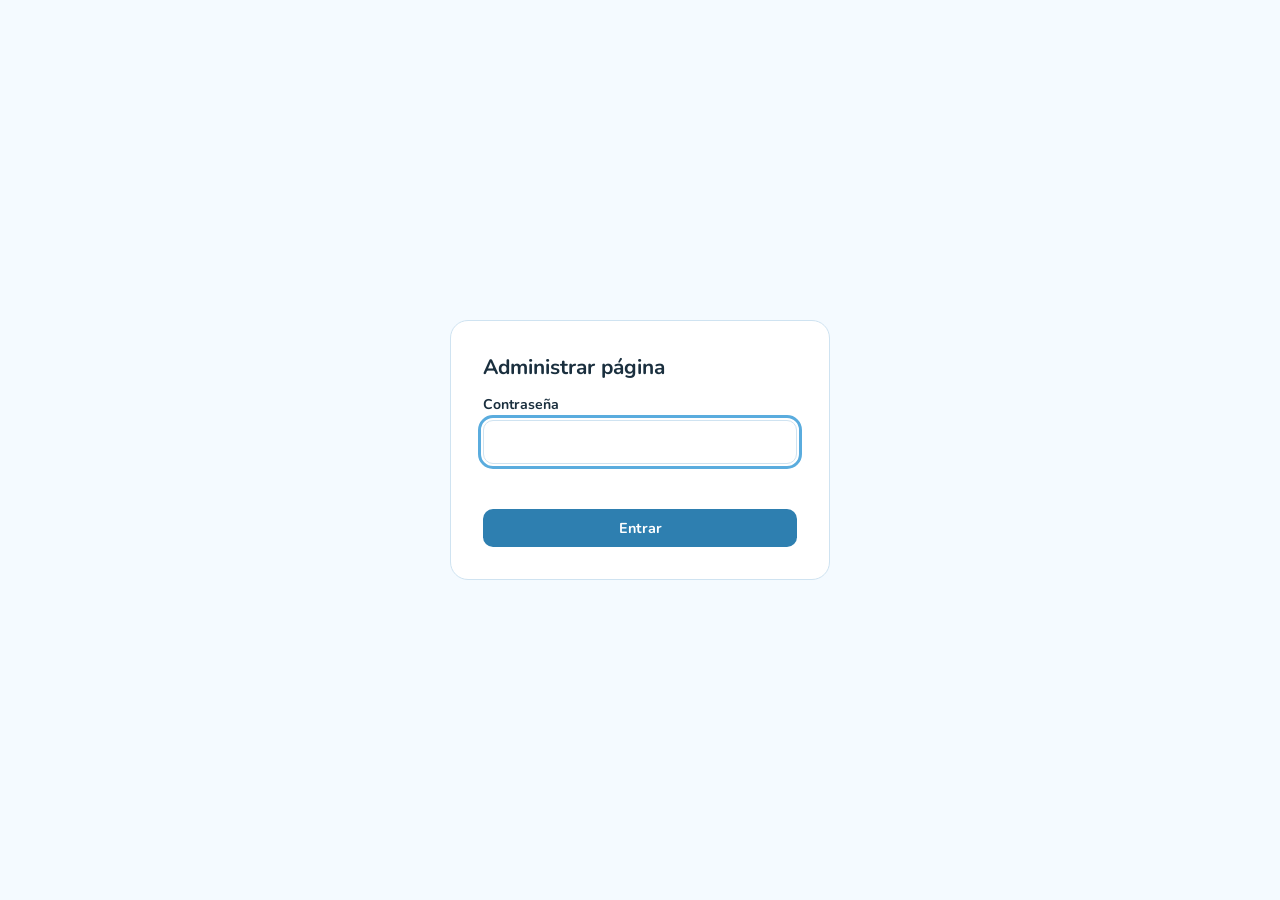
<file: admin.html>
<!DOCTYPE html>
<html lang="es">
<head>
<meta charset="UTF-8"/>
<meta name="viewport" content="width=device-width, initial-scale=1"/>
<meta name="robots" content="noindex,nofollow"/>
<title>Administrar página</title>
<link href="https://fonts.googleapis.com/css2?family=Nunito:wght@400;600;700&display=swap" rel="stylesheet"/>
<style>
:root{--sky:#5AACDE;--dark:#2E7FB0;--pale:#EAF6FD;--text:#1A2F3E;--muted:#4F7A94;--line:#cfe3f1}
*{box-sizing:border-box;margin:0}
body{font-family:'Nunito',sans-serif;color:var(--text);background:#f4faff;min-height:100vh}
button,input,textarea{font:inherit}
button,.btn{background:var(--dark);color:#fff;border:0;border-radius:10px;padding:9px 16px;font-weight:700;cursor:pointer;text-decoration:none;display:inline-block;font-size:.9rem}
button.sec,.btn.sec{background:#fff;color:var(--dark);border:1.5px solid var(--line)}
button.danger{background:#fff;color:#b3261e;border:1.5px solid #f0c5c2}
button:focus-visible,a:focus-visible,input:focus-visible,textarea:focus-visible{outline:3px solid var(--sky);outline-offset:2px}
#login{display:grid;place-items:center;min-height:100vh;padding:20px}
#login form{background:#fff;border:1px solid var(--line);border-radius:18px;padding:32px;width:min(380px,100%);display:grid;gap:14px}
#login h1{font-size:1.3rem}
#err{color:#b3261e;min-height:1.2em;font-size:.9rem}
input[type=text],input[type=password],textarea{width:100%;border:1.5px solid var(--line);border-radius:10px;padding:10px 12px;background:#fff;color:var(--text)}
textarea{min-height:90px;resize:vertical}
#app{display:none}
header{position:sticky;top:0;z-index:5;background:#fff;border-bottom:1px solid var(--line);padding:12px 20px;display:flex;gap:10px;align-items:center;flex-wrap:wrap}
header h1{font-size:1.1rem;margin-right:auto}
#estado{color:var(--muted);font-size:.85rem}
.wrap{display:grid;grid-template-columns:220px 1fr;gap:24px;max-width:1000px;margin:0 auto;padding:24px 20px}
nav{display:flex;flex-direction:column;gap:4px;align-self:start;position:sticky;top:80px}
nav button{background:transparent;color:var(--text);text-align:left;font-weight:600}
nav button[aria-current=true]{background:var(--pale);color:var(--dark)}
main{background:#fff;border:1px solid var(--line);border-radius:18px;padding:28px;display:grid;gap:16px;align-content:start}
main h2{font-size:1.4rem}
.f{display:grid;gap:6px}
label{font-weight:700;font-size:.88rem}
fieldset{border:1.5px solid var(--line);border-radius:14px;padding:16px;display:grid;gap:12px}
legend{font-weight:700;color:var(--dark);padding:0 8px}
.acc{display:flex;gap:8px;flex-wrap:wrap}
.acc button{padding:6px 12px;font-size:.82rem}
.img{display:grid;gap:8px;justify-items:start}
.img img{max-width:220px;max-height:140px;border-radius:10px;border:1px solid var(--line)}
.ayuda{color:var(--muted);font-size:.9rem;line-height:1.5}
@media(max-width:760px){.wrap{grid-template-columns:1fr}nav{flex-direction:row;overflow-x:auto;position:static}nav button{white-space:nowrap}}
</style>
</head>
<body>

<div id="login">
  <form id="fl">
    <h1>Administrar página</h1>
    <div class="f"><label for="pw">Contraseña</label><input type="password" id="pw" autocomplete="current-password" autofocus/></div>
    <p id="err" role="alert"></p>
    <button type="submit">Entrar</button>
  </form>
</div>

<div id="app">
  <header>
    <h1>Administrar página</h1>
    <span id="estado"></span>
    <a class="btn sec" href="index.html" target="_blank">Ver sitio</a>
    <button id="exp">Descargar contenido.js</button>
    <button class="sec" id="desc">Descartar borrador</button>
    <button class="sec" id="salir">Salir</button>
  </header>
  <div class="wrap"><nav id="nav"></nav><main id="main"></main></div>
</div>

<script src="contenido.js"></script>
<script>
var KEY = 'ipuc_borrador', base = window.CONTENIDO_BASE;
var $ = function (s) { return document.querySelector(s); };
var clone = function (o) { return JSON.parse(JSON.stringify(o)); };
var esc = function (s) { return String(s == null ? '' : s).replace(/[&<>"']/g, function (c) { return { '&': '&amp;', '<': '&lt;', '>': '&gt;', '"': '&quot;', "'": '&#39;' }[c]; }); };
var data; try { data = JSON.parse(localStorage.getItem(KEY)); } catch (e) {}
data = data || clone(base);

var get = function (p) { return p.split('.').reduce(function (o, k) { return o[k]; }, data); };
var set = function (p, v) { var a = p.split('.'), k = a.pop(); a.reduce(function (o, x) { return o[x]; }, data)[k] = v; };

var sha = async function (s) {
  var b = await crypto.subtle.digest('SHA-256', new TextEncoder().encode(s));
  return Array.from(new Uint8Array(b), function (x) { return x.toString(16).padStart(2, '0'); }).join('');
};

var ICO = ['icono', 'Ícono (emoji)'];
var S = [
  { id: 'iglesia', t: 'Iglesia y logo', o: 'iglesia', f: [['nombre', 'Nombre'], ['ciudad', 'Ciudad'], ['denominacion', 'Denominación'], ['subtitulo', 'Subtítulo de la portada'], ['ubicacionPie', 'Ubicación (pie de página)'], ['logo', 'Logo', 'img']] },
  { id: 'inicio', t: 'Portada', o: 'inicio', f: [['versiculo', 'Versículo', 'area'], ['referencia', 'Referencia'], ['bienvenida', 'Mensaje de bienvenida', 'area']] },
  { id: 'sobre', t: 'Sobre nosotros', l: 'sobre', n: 'Tarjeta', ti: 'titulo', lf: [ICO, ['titulo', 'Título'], ['texto', 'Texto', 'area']] },
  { id: 'familia', t: 'Familia pastoral', o: 'familia', f: [['foto', 'Foto de la familia', 'img'], ['pie', 'Título bajo la foto'], ['subpie', 'Nombres bajo la foto']], l: 'familia.miembros', n: 'Miembro', ti: 'nombre', lf: [ICO, ['nombre', 'Nombre'], ['rol', 'Rol']] },
  { id: 'ministerios', t: 'Ministerios', l: 'ministerios', n: 'Ministerio', ti: 'nombre', lf: [ICO, ['nombre', 'Nombre'], ['lider', 'Líder']] },
  { id: 'horarios', t: 'Horarios de culto', l: 'horarios', n: 'Horario', ti: 'dia', lf: [ICO, ['dia', 'Día'], ['hora', 'Hora']] },
  { id: 'predicaciones', t: 'Predicaciones', o: 'predicaciones', f: [['video', 'Enlace del video de YouTube']], ayuda: 'Pega el enlace del video. Si lo dejas vacío, la sección se oculta.' },
  { id: 'contacto', t: 'Contacto', o: 'contacto', f: [['direccion', 'Dirección', 'area'], ['mapa', 'Dirección para el mapa'], ['telefono', 'Teléfono'], ['correo', 'Correo electrónico'], ['bienvenida', 'Mensaje de bienvenida', 'area']] },
  { id: 'pie', t: 'Pie de página', o: 'pie', f: [['copyright', 'Texto de derechos']] },
  { id: 'seg', t: 'Contraseña' }
];
var cur = 'iglesia', timer;

function guardar() {
  $('#estado').textContent = 'Guardando…';
  clearTimeout(timer);
  timer = setTimeout(function () {
    try { localStorage.setItem(KEY, JSON.stringify(data)); $('#estado').textContent = 'Borrador guardado en este navegador'; }
    catch (e) { $('#estado').textContent = 'No se pudo guardar: la imagen es muy pesada'; }
  }, 300);
}

function fld(p, label, tipo, v) {
  if (tipo === 'area') return '<div class="f"><label>' + label + '<textarea data-p="' + p + '">' + esc(v) + '</textarea></label></div>';
  if (tipo === 'img') {
    var url = p.slice(-5) === '.logo' ? '<input type="text" data-p="' + p + '" value="' + esc(v) + '" placeholder="https://…" aria-label="Enlace de la imagen">' : '';
    return '<div class="f"><label>' + label + '</label><div class="img">' + (v ? '<img src="' + esc(v) + '" alt="">' : '<span class="ayuda">Se usa la imagen original del sitio.</span>') + url +
      '<input type="file" accept="image/*" data-img="' + p + '" aria-label="Subir imagen">' +
      (v && url === '' ? '<button class="sec" data-a="quitar" data-p="' + p + '">Volver a la foto original</button>' : '') + '</div></div>';
  }
  return '<div class="f"><label>' + label + '<input type="text" data-p="' + p + '" value="' + esc(v) + '"></label></div>';
}

function pintar() {
  var s = S.filter(function (x) { return x.id === cur; })[0], h = '<h2>' + s.t + '</h2>';
  if (s.ayuda) h += '<p class="ayuda">' + s.ayuda + '</p>';
  if (s.id === 'seg') {
    h += '<p class="ayuda">La contraseña solo evita curiosos: cualquiera que abra el código del sitio puede ver su huella. Para publicar los cambios hay que subir el archivo contenido.js al hosting.</p>' +
      '<div class="f"><label>Nueva contraseña<input type="password" id="p1" autocomplete="new-password"></label></div>' +
      '<div class="f"><label>Repetir contraseña<input type="password" id="p2" autocomplete="new-password"></label></div>' +
      '<div><button data-a="pw">Cambiar contraseña</button></div><p id="pwm" class="ayuda" role="status"></p>';
  } else {
    if (s.o) h += s.f.map(function (f) { return fld(s.o + '.' + f[0], f[1], f[2], get(s.o + '.' + f[0])); }).join('');
    if (s.l) {
      var arr = get(s.l);
      h += arr.map(function (it, i) {
        var b = 'data-l="' + s.l + '" data-i="' + i + '"';
        return '<fieldset><legend>' + s.n + ' ' + (i + 1) + (it[s.ti] ? ' · ' + esc(it[s.ti]) : '') + '</legend>' +
          s.lf.map(function (f) { return fld(s.l + '.' + i + '.' + f[0], f[1], f[2], it[f[0]]); }).join('') +
          '<div class="acc"><button class="sec" data-a="up" ' + b + '>Subir</button><button class="sec" data-a="down" ' + b + '>Bajar</button><button class="danger" data-a="del" ' + b + '>Eliminar</button></div></fieldset>';
      }).join('') + '<div><button data-a="add" data-l="' + s.l + '">Agregar ' + s.n.toLowerCase() + '</button></div>';
    }
  }
  $('#main').innerHTML = h;
  $('#nav').innerHTML = S.map(function (x) { return '<button data-s="' + x.id + '"' + (x.id === cur ? ' aria-current="true"' : '') + '>' + x.t + '</button>'; }).join('');
}

function redim(file, max, cb) {
  var r = new FileReader();
  r.onload = function () {
    var im = new Image();
    im.onload = function () {
      var k = Math.min(1, max / im.width), c = document.createElement('canvas'), png = file.type === 'image/png';
      c.width = im.width * k; c.height = im.height * k;
      c.getContext('2d').drawImage(im, 0, 0, c.width, c.height);
      cb(c.toDataURL(png ? 'image/png' : 'image/jpeg', .82));
    };
    im.src = r.result;
  };
  r.readAsDataURL(file);
}

$('#main').addEventListener('input', function (e) {
  if (e.target.dataset.p) { set(e.target.dataset.p, e.target.value); guardar(); }
});
$('#main').addEventListener('change', function (e) {
  var p = e.target.dataset.img, f = e.target.files && e.target.files[0];
  if (p && f) redim(f, p.slice(-5) === '.logo' ? 300 : 1200, function (u) { set(p, u); guardar(); pintar(); });
});
$('#nav').addEventListener('click', function (e) { if (e.target.dataset.s) { cur = e.target.dataset.s; pintar(); } });
$('#main').addEventListener('click', async function (e) {
  var d = e.target.dataset, a = d.a;
  if (!a) return;
  if (a === 'pw') {
    var p1 = $('#p1').value, p2 = $('#p2').value, m = $('#pwm');
    if (p1.length < 6) { m.textContent = 'Usa al menos 6 caracteres.'; return; }
    if (p1 !== p2) { m.textContent = 'Las contraseñas no coinciden.'; return; }
    data.admin.hash = await sha(p1); guardar();
    m.textContent = 'Contraseña cambiada. Descarga contenido.js para que valga también en el sitio publicado.';
    return;
  }
  if (a === 'quitar') { set(d.p, null); guardar(); pintar(); return; }
  var arr = get(d.l), i = +d.i;
  if (a === 'add') { var n = {}; S.filter(function (x) { return x.l === d.l; })[0].lf.forEach(function (f) { n[f[0]] = ''; }); arr.push(n); }
  if (a === 'del' && confirm('¿Eliminar este elemento?')) arr.splice(i, 1);
  if (a === 'up' && i > 0) arr.splice(i - 1, 0, arr.splice(i, 1)[0]);
  if (a === 'down' && i < arr.length - 1) arr.splice(i + 1, 0, arr.splice(i, 1)[0]);
  guardar(); pintar();
});

$('#exp').onclick = function () {
  var b = new Blob(['/* Contenido publicado. Se regenera desde admin.html. */\nwindow.CONTENIDO_BASE = ' + JSON.stringify(data, null, 2) + ';\n'], { type: 'text/javascript' });
  var a = document.createElement('a'); a.href = URL.createObjectURL(b); a.download = 'contenido.js'; a.click();
};
$('#desc').onclick = function () {
  if (confirm('Se perderán los cambios que no hayas descargado. ¿Descartar el borrador?')) { localStorage.removeItem(KEY); data = clone(base); pintar(); $('#estado').textContent = 'Borrador descartado'; }
};
$('#salir').onclick = function () { sessionStorage.removeItem('ipuc_ok'); location.reload(); };

function entrar() { $('#login').style.display = 'none'; $('#app').style.display = 'block'; pintar(); }
$('#fl').addEventListener('submit', async function (e) {
  e.preventDefault();
  if (!window.crypto || !crypto.subtle) { $('#err').textContent = 'Abre el admin desde https o localhost.'; return; }
  if (await sha($('#pw').value) === data.admin.hash) { sessionStorage.setItem('ipuc_ok', '1'); entrar(); }
  else $('#err').textContent = 'Contraseña incorrecta.';
});
if (sessionStorage.getItem('ipuc_ok')) entrar();
</script>
</body>
</html>
</file>
